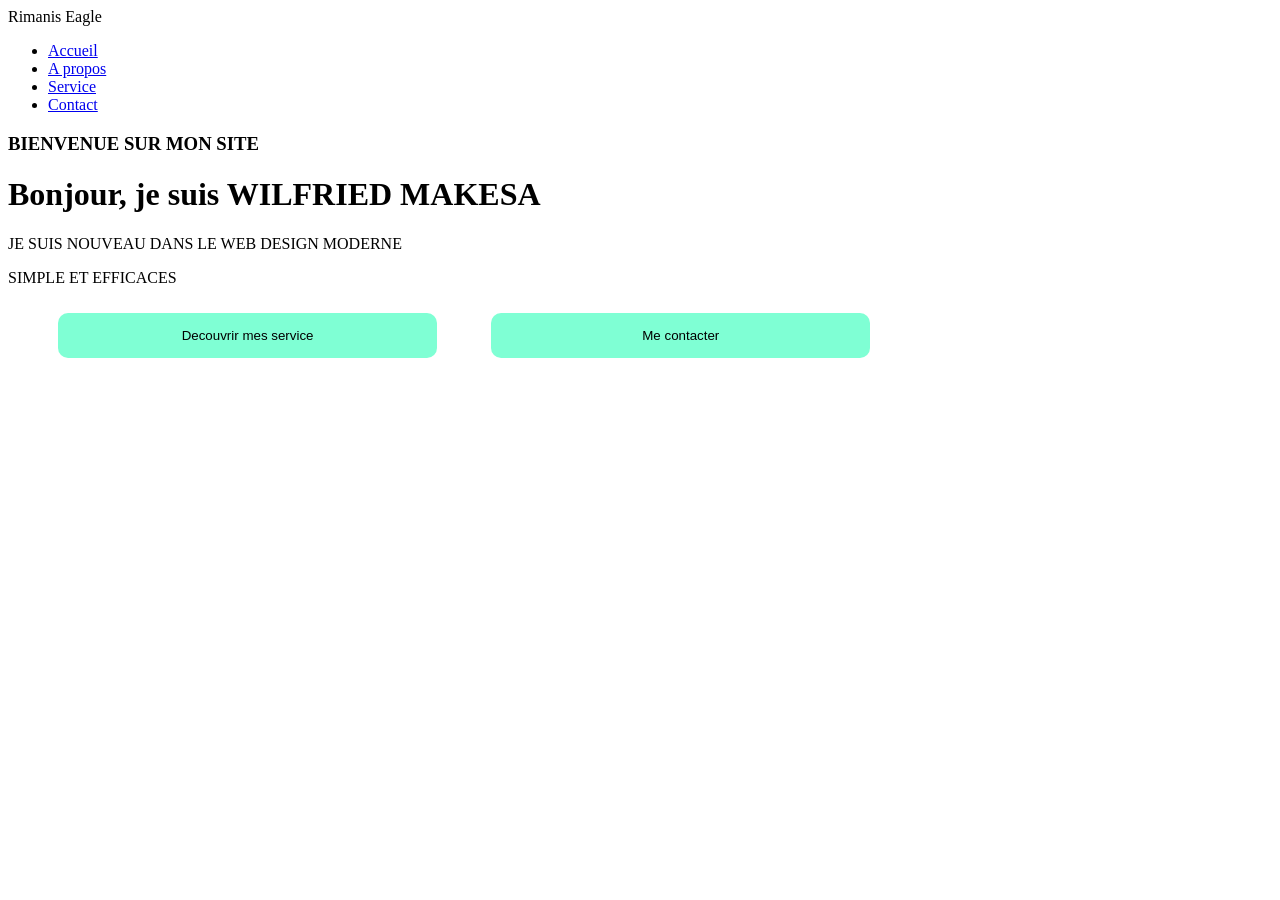
<file: index.html>
<!DOCTYPE html>
<html lang="en">
<head>
    <meta charset="UTF-8">
    <meta name="viewport" content="width=device-width, initial-scale=1.0">
    <title>WEB FOR BUSINESS</title>
 
    
<link rel="stylesheet" href="style.css">
</head>

<body>
  <!--  
    <p>Nous sommes une plateforme en ligne pour vous aidez a atteindre vos objectifs</p>
    <img src="images/ad.JPG" alt="">
    <ul>
        <li> <a href="#">Acceuil</a></li>
        <li><a href="#">Services</a></li>
        <li><a href="#">propos</a></li>
        <li><a href="#">Contact</a></li>

    </ul>
    <a href="index2.html" target="_blank">Contact</a>
   
    
 -->

<header>
    <nav>
<div class="logo">
    Rimanis <span>Eagle</span>
    
</div>
<ul class="lien">
    <li><a href="#">Accueil</a></li>
        <li><a href="#">A propos</a></li>
        <li><a href="#">Service</a></li>
         <li><a href="#">Contact</a></li>



</ul>


    </nav>


</header>

<h3>BIENVENUE SUR MON SITE</h3>
<H1>Bonjour, je suis <span class="nom">WILFRIED MAKESA</span></H1>
<P>JE SUIS NOUVEAU DANS LE WEB DESIGN MODERNE</P>
<P>SIMPLE ET EFFICACES</P>
<BUtton class="dec">Decouvrir mes service</BUtton>
<button class="me">Me contacter</button>


</body>


</html>
</file>
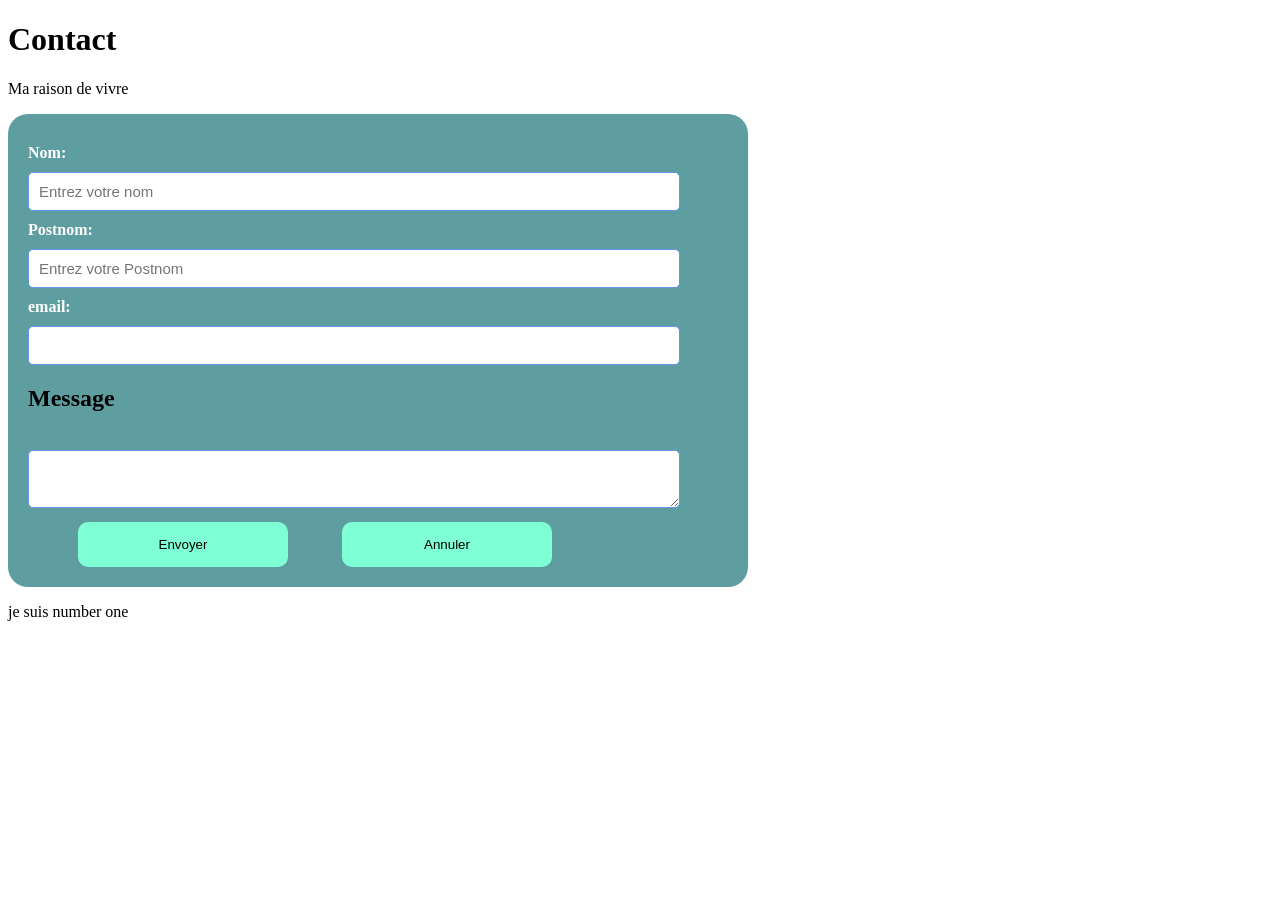
<file: index2.html>
<!DOCTYPE html>
<html lang="en">
<head>
    <meta charset="UTF-8">
    <meta name="viewport" content="width=device-width, initial-scale=1.0">
    <title>Document</title>
      <link rel="stylesheet" href="style.css">
</head>
<body>
    <h1>Contact</h1>
    <p>Ma raison de vivre</p>

    <form action="">
        <label for="nom">Nom:</label>
        <input type="text" placeholder="Entrez votre nom" required>
        
        <label for="postnom">Postnom:</label>
        <input type="text" placeholder="Entrez votre Postnom" required>
       
        <label for="email">email:</label>
        <input type="email" required>
        <!--menu deroulant-->
  

        <h2>Message</h2><br>
       <textarea  required></textarea>
       <button type="submit">Envoyer</button>
       <button type="reset">Annuler</button>









    </form>
    <p class="par">je suis number one</p>
</body>
</html>
</file>
<file: style.css>
/*
*{
    margin: 0;
    padding: 0;
    box-sizing: border-box;
}

body{
    font-family: Arial, Helvetica, sans-serif;
    background-color: rgb(113, 143, 143);
    color: rgb(2, 0, 0);
}

header{
    background-color: rgb(103, 127, 234);
    position: sticky;
    top: 0;

}

nav{
    max-width: 1100px;
    margin: auto;
    padding: 20px;
    display: flex;
    justify-content: space-between;
    align-items: center;
}

.logo{
    color: rgb(233, 229, 228);
    font-size: 24px;
    font-weight: bold;
}

.logo span{

    color: brown;
}
.lien{
    list-style: none;
    display: flex;
    gap: 15px;

}
.lien a{
    color: white;
    font-size: 15px;
    text-decoration: none;

}
.lien a:hover{
    color: rgb(255, 0, 0);
}
h1, h3{
    color: white;
    text-align: center;
    text-decoration: white;
    font-family: Arial, Helvetica, sans-serif;
    
}
.nom{
    color: blueviolet;
}
p{
    text-align: center;
    gap: 20px;
}
*/

/*on attaque la partier oformulaure*/

form{

    background-color: cadetblue;
    width: 700px;
    border-radius: 20px;
    padding: 20px;

}
label{
    display: block;
    color: white;
    margin-top: 10px;
    margin-bottom: 10px;
    font-weight: bold;

}
input,
textarea{
    width: 90%;
    padding:10px;
    border:1px solid cornflowerblue;
    border-radius: 5px;
    font-size: 15px;
}

button{

    width: 30%;
    padding: 10px;
    background-color: aquamarine;
    border: none;
    border-radius:10px;  
    padding: 15px;
    cursor: pointe;
    margin-left: 50px;
    margin-top: 10px;
    transition: transform 0.3s ease-in-out;
    
}
button:hover{
    transform: scale(1.1);
}
</file>
